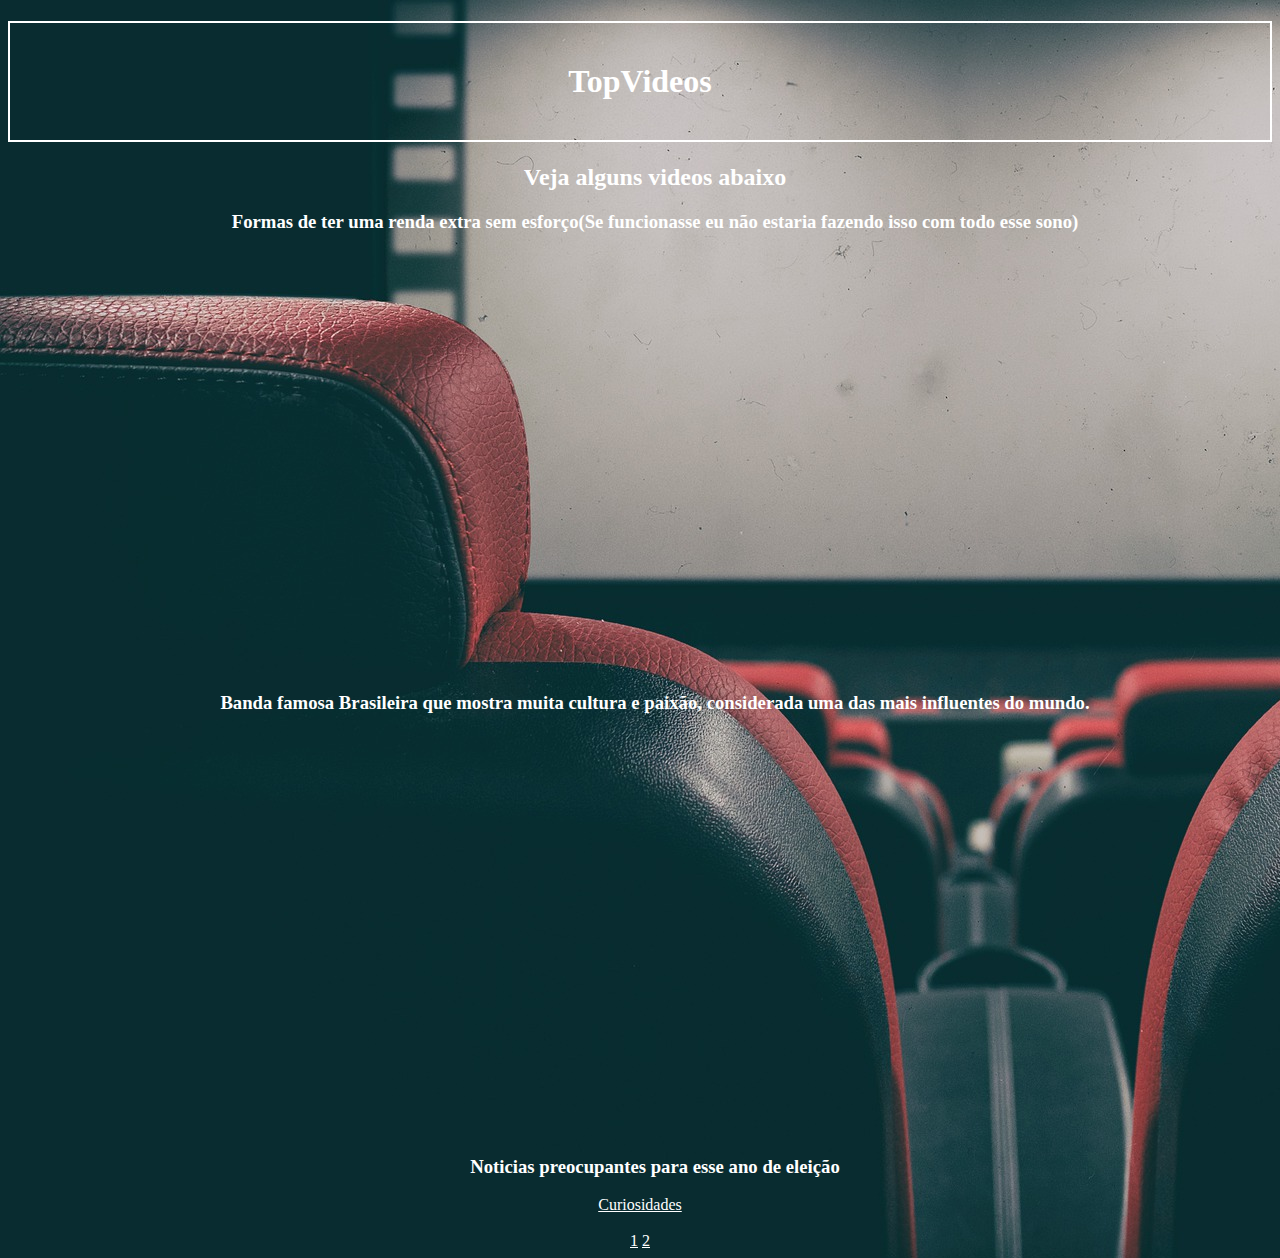
<file: index.html>
<!DOCTYPE html>
<html lang="pt-br">
<head> 
<link rel="stylesheet" href="style.css"> 
  <meta charset="UTF-8">
  <meta http-equiv="X-UA-Compatible" content="IE=edge">
  <meta name="viewport" content="width=device-width, initial-scale=1.0">
  <title>Desenvolvimento Web 1</title>
  
</head>

<body>

  <h1>TopVideos</h1>
  <div>
    
    
    <h2>Veja alguns videos abaixo</h2>

        
      <h3>Formas de ter uma renda extra sem esforço(Se funcionasse eu não estaria fazendo isso
          com todo esse sono) 
      </h3>
          <iframe width="650" height="400" src="https://www.youtube.com/embed/5ZCzd8YCWEg" title="GANHE ATÉ R$1200,00 DORMINDO | ESSE APP PARA GANHAR DINHEIRO PODE TE DEIXAR RICO!" frameborder="0" allow="accelerometer; autoplay; clipboard-write; encrypted-media; gyroscope; picture-in-picture" allowfullscreen></iframe>
      <br><br>
        
      <h3>Banda famosa Brasileira que mostra muita cultura e paixão, considerada uma 
          das mais influentes do mundo.
      </h3>
          <iframe width="650" height="400" src="https://www.youtube.com/embed/Vd_rmtkqnXk" title="Dudu - Banda Calypso" frameborder="0" allow="accelerometer; autoplay; clipboard-write; encrypted-media; gyroscope; picture-in-picture" allowfullscreen></iframe>
      
        <h3>Noticias preocupantes para esse ano de eleição</h3>
       <a href="https://www.youtube.com/watch?v=H9iB1Jzq8Ac" target="_blank">Curiosidades</a>
       
       <br><br>
       
       <a href="primeira.html">1</a>    
       <a href="segunda.html">2</a>
    
      </div>

      

  
</body>
</html>
</file>
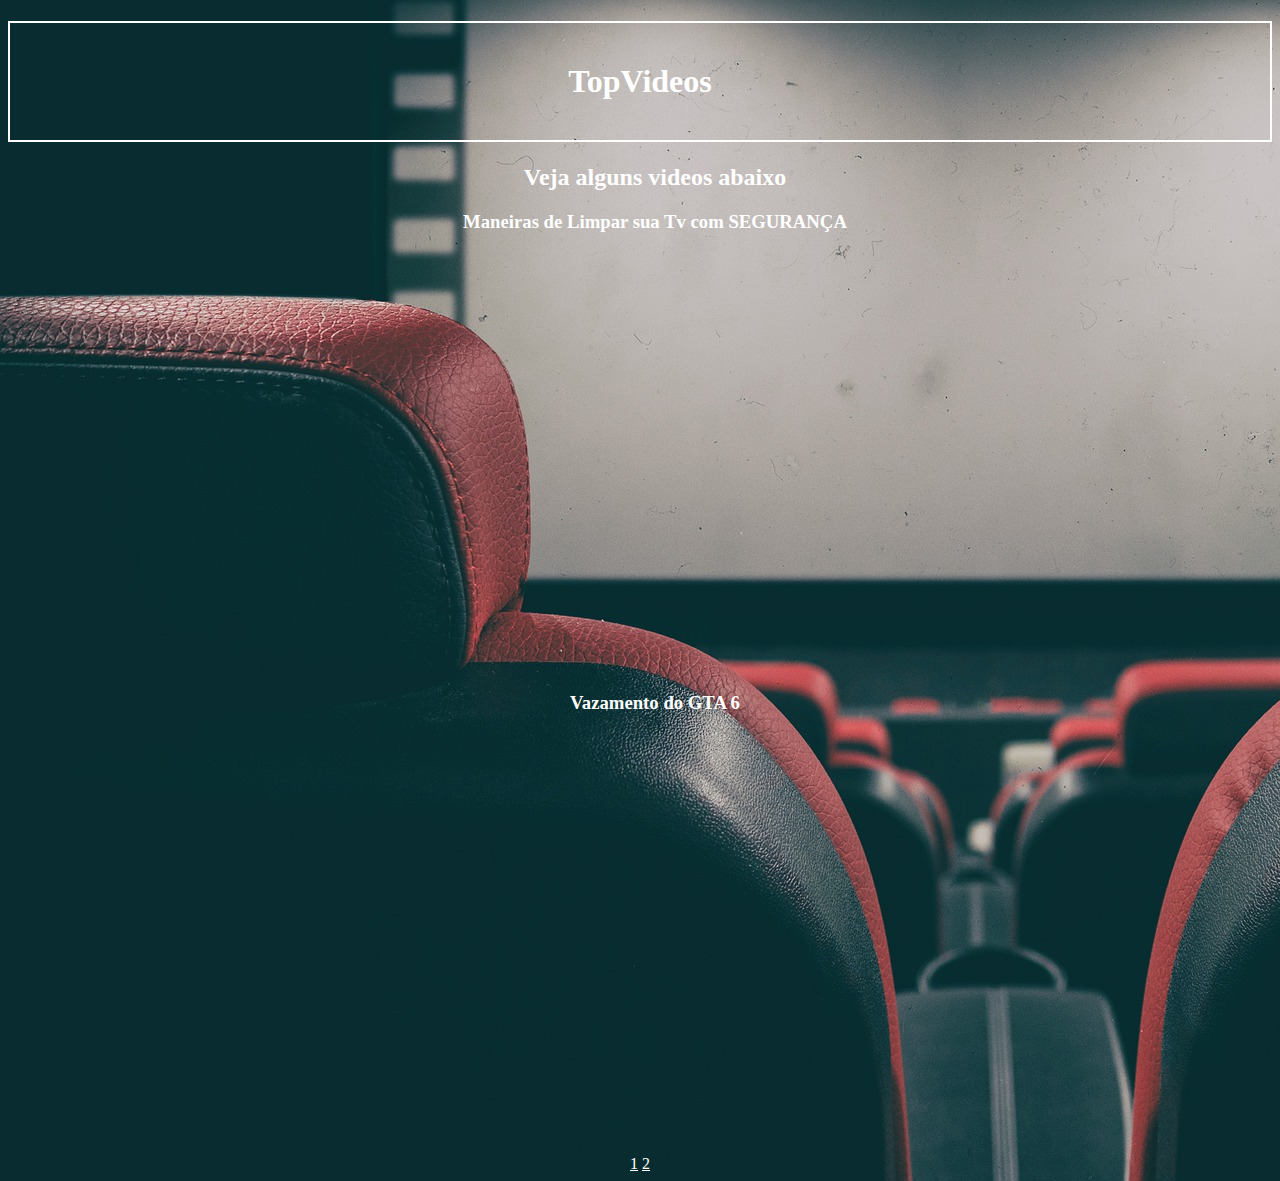
<file: segunda.html>
<!DOCTYPE html>
<html lang="pt-br">
<head>
  <link rel="stylesheet" href="style.css">
  <meta charset="UTF-8">
  <meta http-equiv="X-UA-Compatible" content="IE=edge">
  <meta name="viewport" content="width=device-width, initial-scale=1.0">
  <title>Desenvolvimento Web 2</title>
</head>
<body>
  
  
  <h1>TopVideos</h1>
      
  
  <div>
    
    <h2>Veja alguns videos abaixo</h2>

        <h3>Maneiras de Limpar sua Tv com <b>SEGURANÇA</b></h3>
        <iframe width="650" height="400" src="https://www.youtube.com/embed/dsfSyrOxn08?autoplay=1&mute=1&controls=0" title="fui limpa a tv" frameborder="0" allow="accelerometer; autoplay; clipboard-write; encrypted-media; gyroscope; picture-in-picture" allowfullscreen></iframe>
        
        <br><br>
        
        <h3>Vazamento do GTA 6</h3>
        <iframe width="650" height="400" src="https://www.youtube.com/embed/eryM_rGfevA" title="BOMBA! MAIOR VAZAMENTO DA HISTÓRIA! GTA 6 VAZOU GAMEPLAY E CÓDIGO FONTE" frameborder="0" allow="accelerometer; autoplay; clipboard-write; encrypted-media; gyroscope; picture-in-picture" allowfullscreen></iframe>    

        <br><br>
      
        <a href="primeira.html">1</a>    
        <a href="segunda.html">2</a>
  </div>
  
 
  
</body>
</html>
</file>
<file: style.css>
body{
background-image: url(bg.jpg)
}

div{
  text-align: center;
  text-indent: 30px;
  color: white; 
}
h1{
  text-align: center;
  border: 2px solid white;

  padding: 40px;
  color: white;
}

a {
  color: white;
}
</file>
